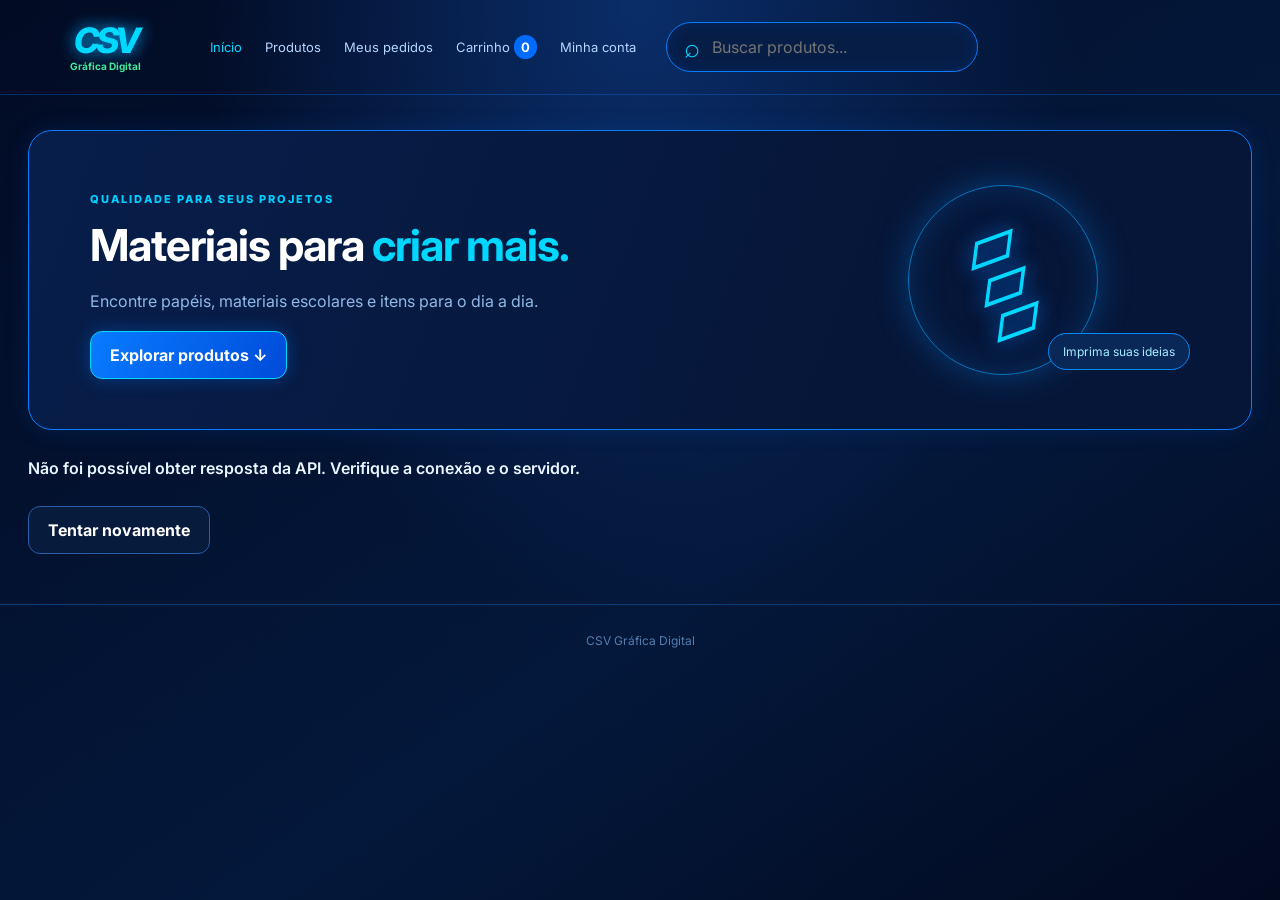
<file: index.html>
<!doctype html>
<html lang="pt-BR">
  <head>
    <meta charset="utf-8">
    <meta name="viewport" content="width=device-width, initial-scale=1">
    <title>CSV Gráfica Digital | Produtos</title>
    <link rel="stylesheet" href="style.css">
  </head>
  <body data-page="catalog">
    <header class="topbar">
      <a class="brand" href="index.html">
        <span class="brand-mark">CSV</span>
        <small>Gráfica Digital</small>
      </a>
      <nav>
        <a class="active" href="index.html">Início</a>
        <a href="index.html#catalogo">Produtos</a>
        <a href="pedidos.html">Meus pedidos</a>
        <a href="carrinho.html">Carrinho <b class="cart-count">0</b></a>
        <a href="conta.html">Minha conta</a>
      </nav>
      <div class="search">
        <span>⌕</span>
        <input id="search" placeholder="Buscar produtos..." aria-label="Buscar produtos">
      </div>
    </header>

    <main class="container">
      <section class="hero">
        <div>
          <p class="eyebrow">QUALIDADE PARA SEUS PROJETOS</p>
          <h1>Materiais para <span>criar mais.</span></h1>
          <p>Encontre papéis, materiais escolares e itens para o dia a dia.</p>
          <a class="btn" href="#catalogo">Explorar produtos ↓</a>
        </div>
        <div class="hero-art">
          <div class="glow-ring"></div>
          <div class="paper-stack">▱<br>▱<br>▱</div>
          <span class="floating-chip">Imprima suas ideias</span>
        </div>
      </section>

      <p id="feedback" role="status" class="feedback"></p>
      <div id="catalogo"></div>
    </main>
    <footer>CSV Gráfica Digital</footer>
    <script type="module" src="app.js"></script>
  </body>
</html>
</file>
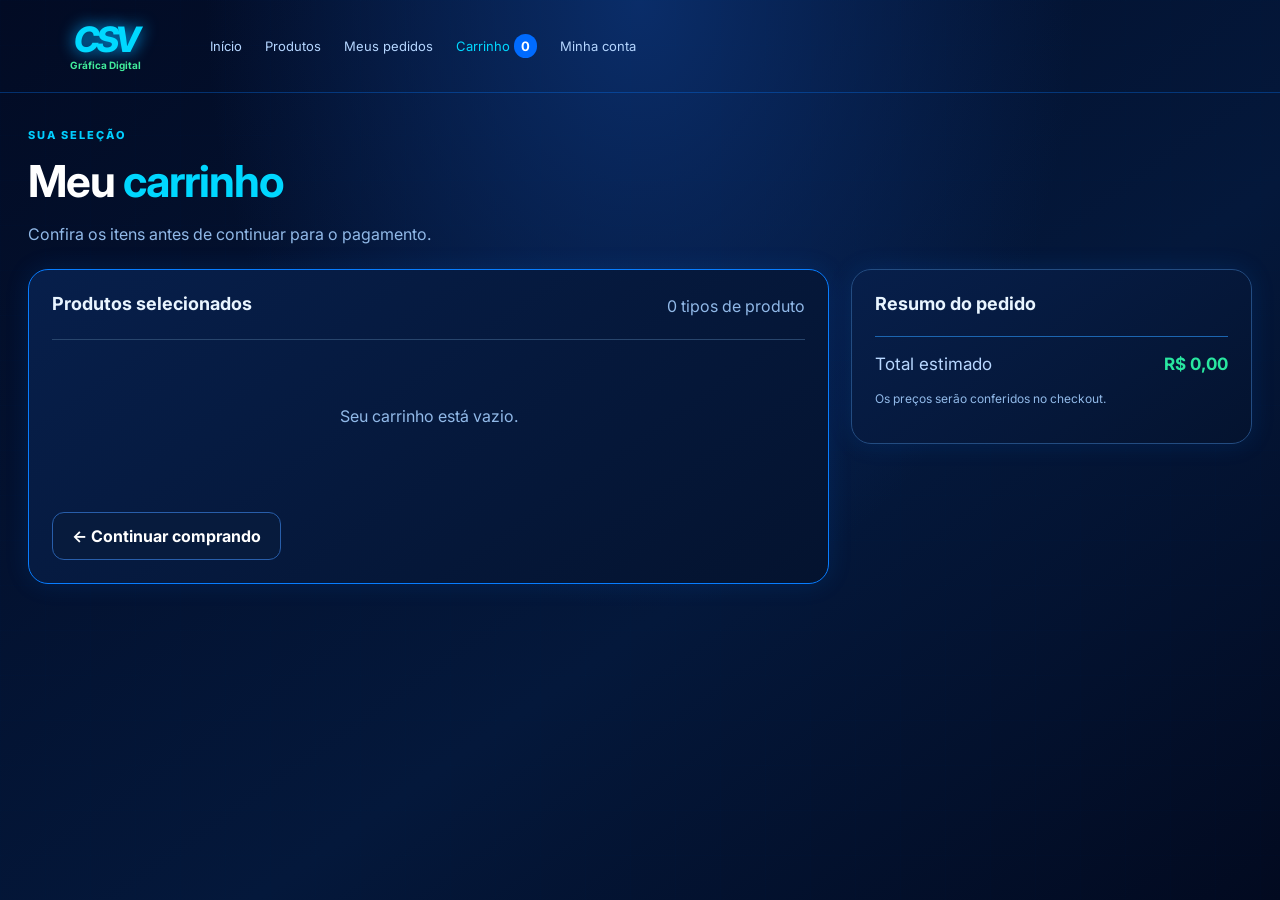
<file: carrinho.html>
<!doctype html>
<html lang="pt-BR">
  <head>
    <meta charset="utf-8">
    <meta name="viewport" content="width=device-width, initial-scale=1">
    <title>Meu carrinho | CSV</title>
    <link rel="stylesheet" href="style.css">
  </head>
  <body data-page="cartPage">
    <header class="topbar">
      <a class="brand" href="index.html">
        <span class="brand-mark">CSV</span>
        <small>Gráfica Digital</small>
      </a>
      <nav>
        <a href="index.html">Início</a>
        <a href="index.html#catalogo">Produtos</a>
        <a href="pedidos.html">Meus pedidos</a>
        <a class="active" href="carrinho.html">Carrinho <b class="cart-count">0</b></a>
        <a href="conta.html">Minha conta</a>
      </nav>
    </header>

    <main class="container">
      <p class="eyebrow">SUA SELEÇÃO</p>
      <h1>Meu <span>carrinho</span></h1>
      <p class="muted">Confira os itens antes de continuar para o pagamento.</p>

      <p id="feedback" role="status" class="feedback"></p>
      <div class="cart-layout">
        <section class="panel cart-panel">
          <div class="cart-heading">
            <h2>Produtos selecionados</h2>
            <span class="muted" id="cartItemCount">0 itens</span>
          </div>
          <div id="cartItems"></div>
          <div class="cart-bottom">
            <a class="btn secondary" href="index.html">← Continuar comprando</a>
          </div>
        </section>

        <aside class="panel summary">
          <h2>Resumo do pedido</h2>
          <div class="summary-line total">
            <span>Total estimado</span>
            <strong id="total">R$ 0,00</strong>
          </div>
          <p class="helper">Os preços serão conferidos no checkout.</p>
          <a class="btn full" id="checkoutBtn" hidden href="checkout.html">Finalizar compra →</a>
        </aside>
      </div>
    </main>
    <script type="module" src="app.js"></script>
  </body>
</html>
</file>
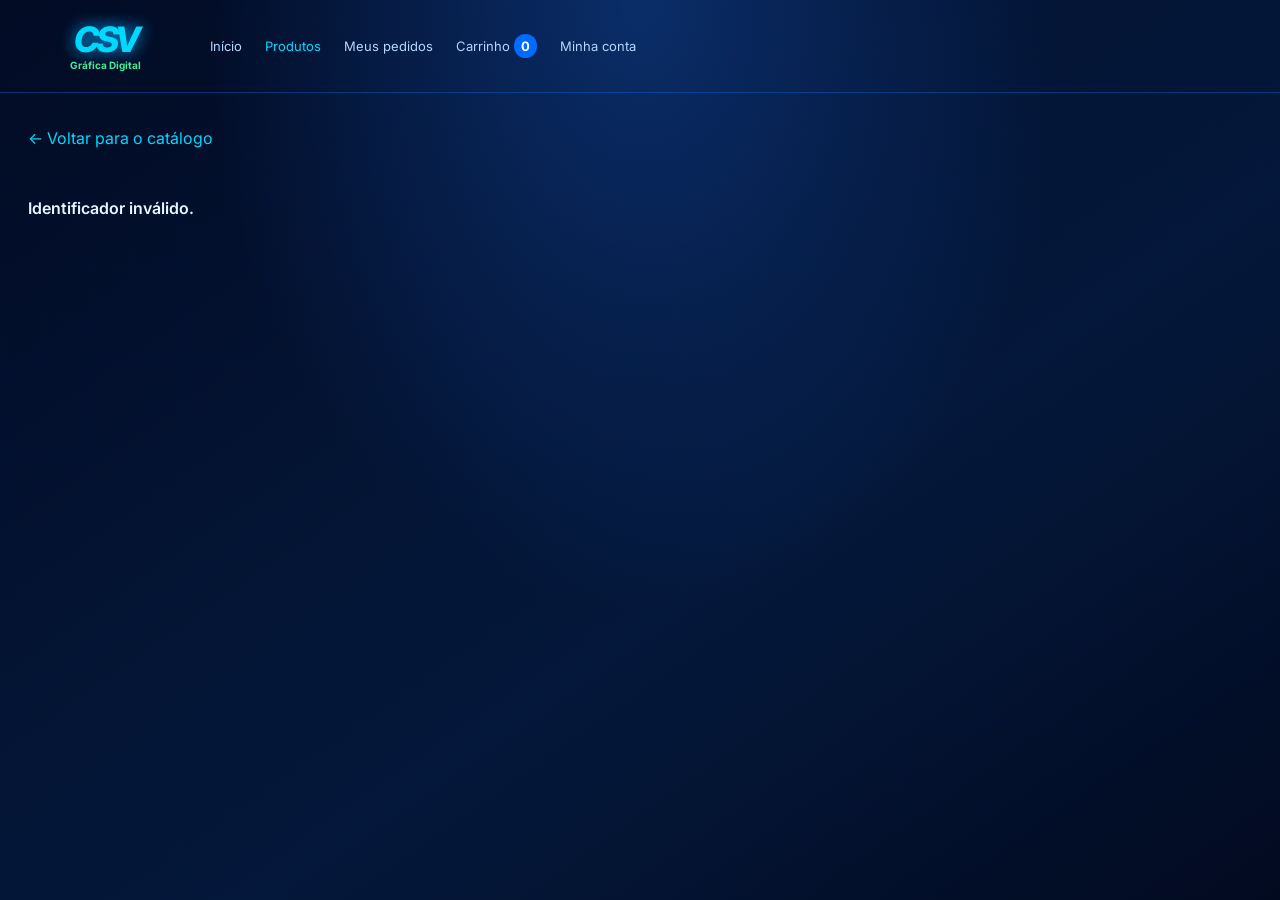
<file: produto.html>
<!doctype html>
<html lang="pt-BR">
  <head>
    <meta charset="utf-8">
    <meta name="viewport" content="width=device-width, initial-scale=1">
    <title>Detalhes do produto | CSV</title>
    <link rel="stylesheet" href="style.css">
  </head>
  <body data-page="detail">
    <header class="topbar">
      <a class="brand" href="index.html">
        <span class="brand-mark">CSV</span>
        <small>Gráfica Digital</small>
      </a>
      <nav>
        <a href="index.html">Início</a>
        <a class="active" href="index.html#catalogo">Produtos</a>
        <a href="pedidos.html">Meus pedidos</a>
        <a href="carrinho.html">Carrinho <b class="cart-count">0</b></a>
        <a href="conta.html">Minha conta</a>
      </nav>
    </header>

    <main class="container">
      <a class="back-link" href="index.html">← Voltar para o catálogo</a>
      <p id="feedback" role="status" class="feedback"></p>
      <section class="product-detail panel" hidden>
        <div class="product-gallery">
          <div class="product-photo large" id="detailImage"></div>
        </div>
        <div class="detail-copy">
          <p class="eyebrow">DETALHES DO PRODUTO</p>
          <h1 id="detailName"></h1>
          <p class="muted" id="detailCategory"></p>
          <p id="detailDescription"></p>
          <div class="detail-price" id="detailPrice"></div>
          <div class="purchase-row">
            <div class="quantity">
              <button data-qty="-1">−</button>
              <output id="quantity">1</output>
              <button data-qty="1">+</button>
            </div>
            <button class="btn" id="addDetail">🛒 Adicionar ao carrinho</button>
          </div>
        </div>
      </section>
    </main>
    <script type="module" src="app.js"></script>
  </body>
</html>
</file>
<file: style.css>
@import url('https://fonts.googleapis.com/css2?family=Inter:wght@400;500;600;700;800&display=swap');
:root {
  --bg: #020d2c;
  --panel: #061b43;
  --panel2: #092858;
  --blue: #087cff;
  --cyan: #00cfff;
  --text: #e9f5ff;
  --muted: #91b9e8;
  --green: #29e7a0;
  --line: #087dff;
  --shadow: 0 0 25px #0077ff22;
}
* {
  box-sizing: border-box;
}
html {
  scroll-behavior: smooth;
}
body {
  margin: 0;
  background: radial-gradient(ellipse at 50% 0,#0a2d69 0,transparent 48%),linear-gradient(145deg,#020b24,#04183b 60%,#020a20);
  color: var(--text);
  font-family: Inter,Arial,sans-serif;
  min-height: 100vh;
}
body:before {
  content: "";
  position: fixed;
  inset: 0;
  pointer-events: none;
  opacity: .22;
  background-image: linear-gradient(#0d54a51a 1px,transparent 1px),linear-gradient(90deg,#0d54a51a 1px,transparent 1px);
  background-size: 45px 45px;
  z-index: -1;
}
a {
  color: inherit;
  text-decoration: none;
}
button,input {
  font: inherit;
}
.topbar {
  max-width: 1380px;
  margin: auto;
  padding: 22px 30px;
  display: flex;
  align-items: center;
  gap: 30px;
  border-bottom: 1px solid #087cff55;
}
.brand {
  width: 150px;
  flex-shrink: 0;
  display: flex;
  flex-direction: column;
  align-items: center;
  line-height: 1;
}
.brand-mark {
  font-size: 35px;
  font-weight: 800;
  font-style: italic;
  letter-spacing: -4px;
  color: #00d9ff;
  text-shadow: 0 0 16px #00aaff;
}
.brand small {
  font-size: 10px;
  color: #41ed9d;
  font-weight: 700;
  margin-top: 3px;
}
.topbar nav {
  display: flex;
  align-items: center;
  gap: 23px;
  white-space: nowrap;
  font-size: 13px;
  color: #b5d6ff;
}
.topbar nav a:hover,.topbar nav a.active {
  color: #00d8ff;
}
.cart-count {
  background: #006bff;
  border-radius: 20px;
  padding: 4px 7px;
  color: white;
}
.search {
  display: flex;
  align-items: center;
  gap: 12px;
  background: #061d46;
  border: 1px solid #087dff;
  border-radius: 30px;
  padding: 0 17px;
  box-shadow: inset 0 0 16px #006cff24;
  min-width: 180px;
}
.search span {
  font-size: 27px;
  color: #00d7ff;
}
.search input {
  width: 100%;
  min-width: 0;
  background: transparent;
  border: 0;
  outline: 0;
  color: white;
  padding: 14px 0;
}
.container {
  max-width: 1280px;
  margin: 35px auto;
  padding: 0 28px;
}
.hero {
  min-height: 300px;
  border: 1px solid var(--line);
  border-radius: 24px;
  padding: 38px 5%;
  display: flex;
  align-items: center;
  justify-content: space-between;
  background: linear-gradient(110deg,#071e4b,#061638 70%);
  box-shadow: var(--shadow);
  overflow: hidden;
}
.hero>div:first-child {
  max-width: 560px;
}
.eyebrow {
  font-size: 11px;
  letter-spacing: 2px;
  color: var(--cyan);
  font-weight: 800;
}
.hero h1,h1 {
  font-size: clamp(30px,4vw,44px);
  margin: 12px 0;
  color: white;
  letter-spacing: -1px;
}
.hero h1 span,h1 span {
  color: #00d7ff;
}
.hero p:not(.eyebrow) {
  color: var(--muted);
  line-height: 1.7;
}
.btn {
  display: inline-flex;
  justify-content: center;
  align-items: center;
  gap: 9px;
  border: 1px solid #00d8ff;
  border-radius: 12px;
  padding: 13px 19px;
  color: white;
  font-weight: 700;
  background: linear-gradient(120deg,#087cff,#004bd9);
  box-shadow: 0 0 18px #0077ff55;
  cursor: pointer;
  transition: .2s;
}
.btn:hover {
  transform: translateY(-2px);
  box-shadow: 0 0 25px #00aaff88;
}
.btn.secondary {
  background: #071b3d;
  border-color: #285eaa;
  box-shadow: none;
}
.btn.full {
  width: 100%;
  margin-top: 18px;
}
.hero-art {
  width: 34%;
  height: 200px;
  position: relative;
  display: grid;
  place-items: center;
}
.glow-ring {
  width: 190px;
  height: 190px;
  border: 1px solid #00aaffaa;
  border-radius: 50%;
  box-shadow: 0 0 35px #008cff55,inset 0 0 35px #008cff33;
}
.paper-stack {
  position: absolute;
  font-size: 70px;
  line-height: .55;
  color: #00d8ff;
  text-shadow: 0 0 20px #007bff;
  transform: rotate(-20deg);
}
.floating-chip {
  position: absolute;
  right: 0;
  bottom: 10px;
  padding: 10px 14px;
  border: 1px solid #008cff;
  border-radius: 30px;
  background: #092858;
  color: #a8edff;
  font-size: 12px;
}
.category {
  margin-top: 28px;
  padding: 25px;
  border: 1px solid #087dff;
  border-radius: 20px;
  background: #041638e8;
  box-shadow: var(--shadow);
}
.section-head {
  display: flex;
  justify-content: space-between;
  align-items: center;
  margin-bottom: 20px;
}
.section-head>div {
  display: flex;
  align-items: center;
  gap: 16px;
}
.category-icon {
  font-size: 35px;
  color: #00cfff;
  text-shadow: 0 0 15px #008cff;
}
.section-head h2,.panel h2 {
  font-size: 18px;
  margin: 0 0 5px;
}
.section-head p {
  margin: 0;
  color: var(--muted);
  font-size: 13px;
}
.muted,.helper {
  color: var(--muted);
}
.products {
  display: grid;
  grid-template-columns: repeat(4,minmax(0,1fr));
  gap: 18px;
}
.product-card {
  padding: 12px;
  border: 1px solid #0758b5;
  border-radius: 17px;
  background: linear-gradient(145deg,#0a2857,#04142f);
  transition: .2s;
}
.product-card:hover {
  border-color: #00cfff;
  transform: translateY(-3px);
  box-shadow: 0 0 20px #007bff35;
}
.product-art {
  aspect-ratio: 1 / 1;
  grid-template: minmax(0, 1fr) / minmax(0, 1fr);
  overflow: hidden;
  border-radius: 12px;
  background: linear-gradient(145deg,#153c72,#09224a);
  display: grid;
  place-items: center;
  font-size: 55px;
  margin-bottom: 14px;
}
.product-card h3 {
  font-size: 14px;
  margin: 0 0 8px;
}
.product-foot {
  display: flex;
  align-items: center;
  justify-content: space-between;
}
.price {
  color: var(--green);
  font-size: 19px;
  font-weight: 800;
}
.icon-btn {
  width: 43px;
  height: 43px;
  border: 1px solid #00baff;
  border-radius: 50%;
  background: #0066ed;
  color: white;
  font-size: 19px;
  cursor: pointer;
  box-shadow: 0 0 15px #007bff66;
}
.back-link {
  display: inline-block;
  color: #00d8ff;
  margin: 0 0 22px;
}
.panel {
  border: 1px solid #087dff;
  border-radius: 20px;
  background: linear-gradient(145deg,#071f4b,#04132f);
  box-shadow: var(--shadow);
}
.product-detail {
  display: grid;
  grid-template-columns: minmax(280px,.9fr) 1.1fr;
  gap: 35px;
  padding: 30px;
}
.product-photo {
  background: linear-gradient(145deg,#153c72,#09224a);
  border: 1px solid #0a67c6;
  border-radius: 17px;
  display: grid;
  place-items: center;
  color: #00d8ff;
  font-size: 130px;
  text-shadow: 0 0 25px #007bff66;
}
.product-photo.large {
  min-height: 330px;
}
.gallery-thumbs {
  display: flex;
  gap: 10px;
  margin-top: 12px;
}
.gallery-thumbs span {
  background: #0a2857;
  border: 1px solid #0865c7;
  border-radius: 10px;
  padding: 12px;
  font-size: 23px;
}
.detail-copy h1 {
  font-size: 34px;
}
.detail-copy p {
  line-height: 1.65;
  color: #b4d1f5;
}
.rating {
  color: #ffd65b;
  margin: 18px 0;
}
.rating small {
  color: var(--muted);
}
.specs {
  color: #b4d1f5;
  line-height: 2;
  padding-left: 20px;
}
.detail-price {
  font-size: 30px;
  font-weight: 800;
  color: var(--green);
  margin: 20px 0;
}
.detail-price small {
  font-size: 12px;
  color: var(--muted);
  font-weight: 400;
}
.purchase-row {
  display: flex;
  flex-wrap: wrap;
  gap: 15px;
  align-items: center;
}
.quantity {
  display: flex;
  align-items: center;
  border: 1px solid #087dff;
  border-radius: 10px;
  overflow: hidden;
}
.quantity button {
  background: #08295a;
  border: 0;
  color: #00d8ff;
  width: 38px;
  height: 40px;
  font-size: 22px;
  cursor: pointer;
}
.quantity output {
  min-width: 38px;
  text-align: center;
}
.helper {
  font-size: 12px;
  line-height: 1.6;
}
.cart-layout {
  display: grid;
  grid-template-columns: minmax(0,2fr) minmax(270px,1fr);
  align-items: start;
  gap: 22px;
  margin-top: 25px;
}
.cart-panel,.summary {
  padding: 23px;
}
.cart-heading {
  display: flex;
  align-items: center;
  justify-content: space-between;
  flex-wrap: wrap;
  gap: 8px;
  padding-bottom: 20px;
  border-bottom: 1px solid #28456c;
}
.cart-row {
  display: grid;
  grid-template-columns: 70px minmax(0,1fr) auto;
  align-items: start;
  gap: 14px;
  padding: 18px 0;
  border-bottom: 1px solid #28456c;
}
.cart-thumb {
  aspect-ratio: 1;
  border-radius: 6px;
  overflow: hidden;
  background: #102e5b;
  display: grid;
  grid-template: minmax(0,1fr) / minmax(0,1fr);
  place-items: center;
}
.cart-copy {
  overflow-wrap: anywhere;
  padding-top: 4px;
}
.cart-quantity {
  color: var(--muted);
  margin: 8px 0 12px;
}
.cart-quantity strong {
  color: #f0f8ff;
}
.cart-controls,.cart-prices {
  display: flex;
  align-items: center;
  gap: 10px;
}
.cart-controls button {
  width: 40px;
  height: 40px;
  border: 1px solid #258edd;
  border-radius: 50%;
  background: transparent;
  color: #58baff;
  font-size: 22px;
  cursor: pointer;
}
.cart-controls button:hover:not(:disabled) {
  background: #123969;
}
.cart-controls button:disabled {
  opacity: .6;
  cursor: default;
}
.cart-prices {
  justify-content: flex-end;
  flex-wrap: wrap;
  padding-top: 20px;
}
.cart-unit,.cart-subtotal {
  white-space: nowrap;
}
.cart-prices .remove {
  background: transparent;
  color: #ff668b;
  border: 0;
  padding: 4px 0;
  font-size: inherit;
  cursor: pointer;
}
.cart-prices .remove:hover {
  text-decoration: underline;
}
.cart-layout > .summary {
  border-color: #234c81;
}
.cart-layout #checkoutBtn {
  margin-top: 18px;
}
.cart-bottom {
  padding-top: 20px;
}
.summary h2 {
  margin-bottom: 22px;
}
.summary-line {
  display: flex;
  justify-content: space-between;
  gap: 10px;
  margin: 15px 0;
  color: #b8d7ff;
  font-size: 14px;
}
.summary-line strong {
  color: #f0f8ff;
}
.summary-line.total {
  border-top: 1px solid #1c65b0;
  padding-top: 17px;
  font-size: 17px;
}
.summary-line.total strong {
  color: var(--green);
}
.empty-state {
  text-align: center;
  padding: 50px 15px;
  color: var(--muted);
}
.empty-state .empty-icon {
  font-size: 45px;
  color: #00d8ff;
}
.order-search {
  max-width: 580px;
  margin: 24px 0;
}
.order-search button {
  border: 0;
  background: transparent;
  color: #00d8ff;
  font-size: 25px;
  cursor: pointer;
}
.orders {
  display: grid;
  gap: 14px;
}
.order-card {
  display: grid;
  grid-template-columns: 55px 1.3fr .7fr auto 35px;
  align-items: center;
  gap: 18px;
  padding: 20px;
  border: 1px solid #087dff;
  border-radius: 16px;
  background: #061b40;
}
.order-icon {
  width: 50px;
  height: 50px;
  border-radius: 12px;
  border: 1px solid #008bff;
  display: grid;
  place-items: center;
  font-size: 25px;
  color: #00d8ff;
}
.order-card h3 {
  margin: 0 0 5px;
  font-size: 15px;
}
.order-card p {
  margin: 4px 0;
  color: var(--muted);
  font-size: 12px;
}
.status {
  border-radius: 30px;
  padding: 10px 14px;
  background: #074f84;
  border: 1px solid #00aaff;
  color: #a9f1ff;
  font-size: 12px;
  white-space: nowrap;
}
.status.done {
  background: #064a39;
  border-color: #00c987;
  color: #65ffc6;
}
.status.progress {
  background: #4a1532;
  border-color: #ff357c;
  color: #ff91b5;
}
.order-arrow {
  width: 34px;
  height: 34px;
  border-radius: 50%;
  border: 1px solid #008bff;
  color: #00d8ff;
  display: grid;
  place-items: center;
}
.checkout-grid {
  display: grid;
  grid-template-columns: minmax(0,1.5fr) minmax(280px,.75fr);
  gap: 22px;
  margin-top: 25px;
}
.form-panel {
  padding: 25px;
}
.form-panel h2 {
  margin: 5px 0 18px;
}
.form-panel h2:not(:first-child) {
  margin-top: 28px;
}
.form-grid {
  display: grid;
  grid-template-columns: 1fr 1fr;
  gap: 15px;
}
.form-grid label {
  display: grid;
  gap: 7px;
  color: #b8d7ff;
  font-size: 12px;
}
.form-grid input {
  width: 100%;
  background: #03132e;
  border: 1px solid #145aa5;
  border-radius: 8px;
  padding: 12px;
  color: white;
  outline: none;
}
.form-grid input:focus {
  border-color: #00d8ff;
}
.payment-options {
  display: grid;
  grid-template-columns: repeat(3,1fr);
  gap: 10px;
}
.payment-option {
  position: relative;
  display: grid;
  gap: 6px;
  padding: 15px;
  border: 1px solid #145aa5;
  border-radius: 12px;
  background: #071c3d;
  cursor: pointer;
}
.payment-option input {
  accent-color: #00d8ff;
}
.payment-option span {
  font-size: 25px;
  color: #00d8ff;
}
.payment-option strong {
  font-size: 13px;
}
.payment-option small {
  font-size: 10px;
  color: var(--muted);
}
.success-wrap {
  display: grid;
  place-items: center;
  min-height: 65vh;
}
.success-card {
  max-width: 620px;
  width: 100%;
  padding: 45px;
  text-align: center;
}
.success-check {
  width: 75px;
  height: 75px;
  margin: 0 auto 20px;
  display: grid;
  place-items: center;
  border-radius: 50%;
  font-size: 40px;
  color: #8dffd3;
  background: #07583e;
  border: 1px solid #00e69a;
  box-shadow: 0 0 30px #00e69a44;
}
.success-card p {
  color: var(--muted);
  line-height: 1.7;
}
.order-number {
  margin: 25px auto;
  padding: 18px;
  border: 1px solid #087dff;
  border-radius: 12px;
  max-width: 320px;
  color: var(--muted);
  display: grid;
  gap: 10px;
}
.order-number strong {
  font-size: 22px;
  color: #00d8ff;
}
.success-card .btn {
  margin: 5px;
}
.summary-product {
  display: flex;
  justify-content: space-between;
  gap: 12px;
  margin: 12px 0;
  font-size: 13px;
  color: #b8d7ff;
}
footer {
  text-align: center;
  padding: 28px;
  color: #557eaf;
  font-size: 12px;
  border-top: 1px solid #0b3d78;
  margin-top: 50px;
}
@media(max-width:900px) {
  .topbar {
    flex-wrap: wrap;
    gap: 15px;
  }
  .topbar nav {
    order: 3;
    width: 100%;
    overflow: auto;
    padding: 8px 0;
  }
  .topbar .search {
    flex: 1;
  }
  .products {
    grid-template-columns: repeat(2,minmax(0,1fr));
  }
  .cart-layout,.checkout-grid {
    grid-template-columns: 1fr;
  }
  .order-card {
    grid-template-columns: 50px 1fr auto;
  }
  .order-card .order-meta {
    display: none;
  }
  .order-card .status {
    grid-column: 2;
  }
  .order-arrow {
    grid-column: 3;
    grid-row: 1;
  }
  .hero-art {
    width: 25%;
  }
  .product-detail {
    gap: 22px;
    padding: 20px;
  }
}
@media(max-width:580px) {
  .container {
    padding: 0 14px;
    margin: 22px auto;
  }
  .topbar {
    padding: 15px;
  }
  .brand {
    width: 80px;
  }
  .brand-mark {
    font-size: 28px;
  }
  .topbar nav {
    gap: 17px;
    font-size: 12px;
  }
  .hero {
    padding: 25px;
    min-height: 250px;
  }
  .hero-art {
    display: none;
  }
  .hero h1,h1 {
    font-size: 31px;
  }
  .category {
    padding: 15px;
  }
  .products {
    gap: 10px;
  }
  .product-card {
    padding: 9px;
  }
  .price {
    font-size: 15px;
  }
  .icon-btn {
    width: 36px;
    height: 36px;
  }
  .section-head h2 {
    font-size: 15px;
  }
  .product-detail {
    grid-template-columns: 1fr;
    padding: 15px;
  }
  .product-photo.large {
    min-height: 220px;
    font-size: 95px;
  }
  .cart-row {
    grid-template-columns: 60px minmax(0,1fr);
    gap: 12px;
  }
  .cart-prices {
    grid-column: 1 / -1;
    padding-top: 0;
    justify-content: flex-start;
  }
  .form-grid,.payment-options {
    grid-template-columns: 1fr;
  }
  .form-panel,.summary {
    padding: 17px;
  }
  .success-card {
    padding: 28px 17px;
  }
  .order-card {
    padding: 12px;
    gap: 10px;
  }
  .status {
    font-size: 10px;
    padding: 8px;
  }
  .order-icon {
    width: 42px;
    height: 42px;
  }
}

[hidden] {
  display: none !important;
}

.feedback:not(:empty) {
  padding: 0.75rem 0;
  font-weight: 600;
}

.product-art img,
.product-photo img,
.cart-thumb img {
  width: 100%;
  height: 100%;
  object-fit: contain;
}

.product-art span,
.product-photo span,
.cart-thumb span {
  font-size: 0.8rem;
  text-align: center;
}

.account-form,
.order-detail {
  max-width: 50rem;
  padding: 1.25rem;
  margin-bottom: 1rem;
  overflow-wrap: anywhere;
}

.account-form .btn,
.order-detail .btn {
  margin: 0.75rem 0.5rem 0 0;
}

.order-detail strong {
  display: block;
}

.order-items {
  padding-inline-start: 1.25rem;
}

.order-number {
  overflow-wrap: anywhere;
}
</file>
